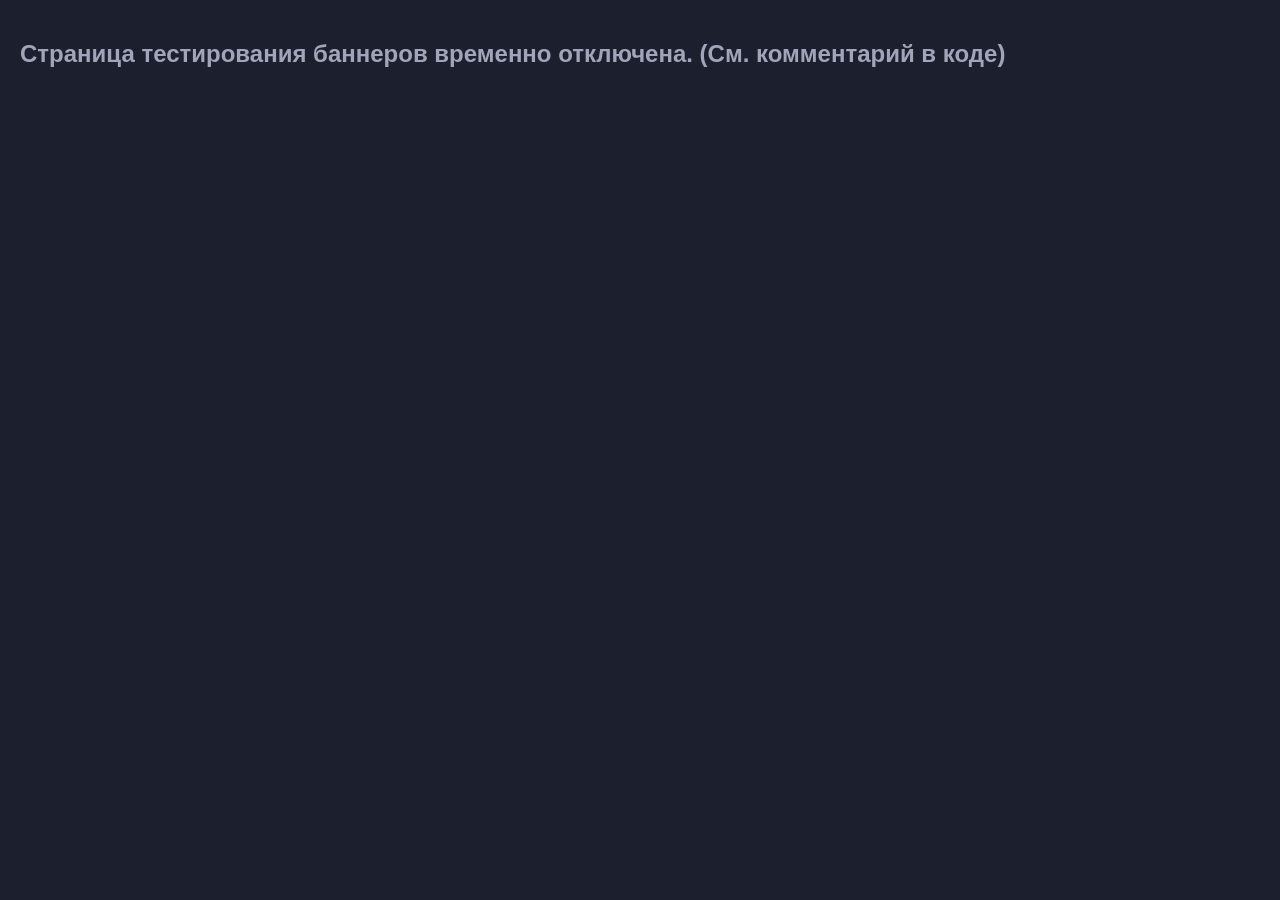
<file: test_banners.html>
<!DOCTYPE html>
<html lang="ru">

<head>
    <meta charset="UTF-8">
    <meta name="viewport" content="width=device-width, initial-scale=1.0">
    <title>Тест баннеров</title>
    <link rel="stylesheet" href="style.css?v=11">
    <style>
        body {
            padding: 20px 0;
            background-color: #1c1f2e;
        }

        .test-section {
            margin-bottom: 40px;
        }

        .section-title {
            padding: 0 16px;
            margin-bottom: 10px;
            color: #a2a5b9;
            font-size: 14px;
            text-transform: uppercase;
            letter-spacing: 1px;
        }

        #banner-container {
            display: flex;
            flex-direction: column;
            gap: 20px;
        }

        /* Временные стили для кнопок переключения (имитация состояний) */
        .controls {
            padding: 16px;
            display: flex;
            gap: 10px;
            flex-wrap: wrap;
        }

        .btn-test {
            background: #35394f;
            color: white;
            border: none;
            padding: 8px 12px;
            border-radius: 6px;
            cursor: pointer;
        }
    </style>
</head>

<body>
    <!-- 
    ========================================================
    СТРАНИЦА ТЕСТИРОВАНИЯ БАННЕРОВ ВРЕМЕННО ОТКЛЮЧЕНА
    Чтобы снова включить её отображение, удалите 
    строку style="display: none;" у тега <div id="test-wrapper">
    ниже, а также можете удалить это уведомление h2.
    ========================================================
    -->
    <h2 style="color: #a2a5b9; padding: 20px; font-family: sans-serif;">Страница тестирования баннеров временно
        отключена. (См. комментарий в коде)</h2>

    <div id="test-wrapper" style="display: none;">
        <div class="controls">
            <button class="btn-test" onclick="renderAll()">Показать все баннеры</button>
        </div>

        <div class="test-section">
            <div class="section-title">Все типы баннеров</div>
            <div id="banner-container"></div>
        </div>

        <script>
            // Имитация объекта из script.js для теста
            const allBanners = {
                'penalty': { type: 'penalty', title: 'Ты стал Штрафником' },
                'unpaid': { type: 'unpaid', title: 'Не забудь оплатить!' },
                'subscribe': { type: 'subscribe', title: 'Подписывайся на наш канал' },
                'payment_info': { type: 'payment', title: 'Оплата картой или криптой' },
                'help_promo': { type: 'info', title: 'Посмотри обучающие видео' },
                'novice_tip': { type: 'success', title: 'Как стать Опытным пользователем?' },
                'hot_items': { type: 'hot', title: 'Горящие складчины: осталось чуть-чуть' }
            };

            const imageMap = {
                'penalty': 'icons/500 Без фона.png',
                'unpaid': 'icons/Времени мало без фона.png',
                'subscribe': 'icons/Телеграм без фона.png',
                'payment': 'icons/Оплата Без фона.png',
                'info': 'icons/Учитель без фона.png',
                'success': 'icons/Супермэн 2 без фона.png',
                'hot': 'icons/Загрузка-без-фона.png'
            };

            function renderAll() {
                const container = document.getElementById('banner-container');
                container.innerHTML = '';

                Object.values(allBanners).forEach(b => {
                    const div = document.createElement('div');
                    div.className = `banner ${b.type}`;
                    div.setAttribute('onclick', `alert('Клик по баннеру: ${b.type}')`);
                    div.innerHTML = `
                    <div class="banner-content">
                        <div class="banner-title">${b.title}</div>
                    </div>
                    <img src="${imageMap[b.type] || imageMap[b.type.split(' ')[0]]}" class="banner-img">
                `;
                    container.appendChild(div);
                });
            }

            document.addEventListener('DOMContentLoaded', renderAll);
        </script>
    </div> <!-- Конец test-wrapper -->
</body>

</html>
</file>
<file: style.css>
/* --- Шрифты --- */
@font-face {
    font-family: 'Gilroy';
    src: url('fonts/Gilroy-Regular.woff2') format('woff2');
    font-weight: 400;
    font-style: normal;
}

@font-face {
    font-family: 'Gilroy';
    src: url('fonts/Gilroy-Medium.woff2') format('woff2');
    font-weight: 500;
    font-style: normal;
}

@font-face {
    font-family: 'Gilroy';
    src: url('fonts/Gilroy-MediumItalic.woff2') format('woff2');
    font-weight: 500;
    font-style: italic;
}

@font-face {
    font-family: 'Gilroy';
    src: url('fonts/Gilroy-Bold.woff2') format('woff2');
    font-weight: 700;
    font-style: normal;
}

:root {
    --bg-color: #1c1f2e;
    --card-bg: #25283a;
    --primary-color: #6c5ce7;
    --text-main: #ffffff;
    --text-secondary: #a2a5b9;
    --accent-gradient: linear-gradient(90deg, #7f6aff 0%, #a36aff 100%);

    /* Цвета для шкал */
    --green-solid: #00cec9;
    --blue-solid: #0984e3;
    /* Тепловая карта для набора участников */
    --heat-gradient: linear-gradient(90deg, #ff4757 0%, #ffa502 50%, #2ecc71 100%);

    --progress-bg: #35394f;
    --radius-sm: 8px;
    --radius-md: 12px;
    --radius-lg: 16px;
}

/* --- ИСПРАВЛЕНИЕ ПРЫГАЮЩЕГО МЕНЮ --- */
html {
    scroll-behavior: smooth;
    overflow-y: scroll;
}

* {
    box-sizing: border-box;
    -webkit-tap-highlight-color: transparent;
}

body {
    margin: 0;
    padding: 0;
    font-family: 'Gilroy', sans-serif;
    background-color: var(--bg-color);
    color: var(--text-main);
    font-size: 16px;
    padding-bottom: 90px;
}

/* --- ПРИНУДИТЕЛЬНЫЙ GILROY ДЛЯ КНОПОК И ФОРМ --- */
button,
input,
textarea,
select {
    font-family: 'Gilroy', sans-serif;
}

a {
    text-decoration: none;
    color: inherit;
}

h1,
h2,
h3,
p {
    margin: 0;
}

/* --- Header --- */
.header {
    width: 100%;
    left: 0;
    padding: 16px;
    display: flex;
    align-items: center;
    justify-content: space-between;
    background-color: var(--bg-color);
    position: sticky;
    top: 0;
    z-index: 100;
    transition: all 0.3s cubic-bezier(0.4, 0, 0.2, 1);
}

.header.scrolled {
    background: rgba(28, 31, 46, 0.95);
    backdrop-filter: blur(10px);
    box-shadow: 0 4px 15px rgba(0, 0, 0, 0.3);
}

.user-info {
    display: flex;
    align-items: center;
    gap: 12px;
}

.user-avatar {
    width: 42px;
    height: 42px;
    border-radius: 50%;
    object-fit: cover;
    transition: all 0.3s ease;
}

.user-name {
    font-weight: 700;
    font-size: 18px;
    transition: all 0.3s ease;
}

/* --- Search --- */
.search-bar {
    display: flex;
    gap: 10px;
    width: 100%;
}

.search-field {
    flex: 1;
    display: flex;
    align-items: center;
    background: var(--card-bg);
    border-radius: 12px;
    padding: 0 14px;
}

.search-icon {
    width: 22px;
    height: 22px;
    opacity: 0.5;
    margin-right: 10px;
}

.search-input {
    flex: 1;
    background: transparent;
    border: none;
    padding: 14px 0;
    color: white;
    font-family: 'Gilroy';
    font-size: 16px;
    outline: none;
}

.search-input::placeholder {
    color: var(--text-secondary);
}

.filter-btn {
    background: var(--card-bg);
    border: none;
    border-radius: 12px;
    width: 50px;
    display: flex;
    align-items: center;
    justify-content: center;
    cursor: pointer;
}

/* --- Sections --- */
.section {
    padding: 16px;
    margin-bottom: 8px;
}

.section-header {
    display: flex;
    justify-content: space-between;
    align-items: center;
    margin-bottom: 16px;
}

.section-title {
    font-size: 20px;
    font-weight: 700;
}

.link-all {
    color: #5c87ff;
    font-size: 14px;
    font-weight: 500;
}

/* --- Categories --- */
.categories-grid {
    display: grid;
    grid-template-columns: 1fr 1fr;
    gap: 12px;
}

.category-card {
    background: var(--card-bg);
    padding: 14px;
    border-radius: 12px;
    text-align: center;
    font-weight: 600;
    font-size: 15px;
    display: flex;
    align-items: center;
    justify-content: center;
    min-height: 64px;
    color: #8e92a8;
    transition: all 0.3s ease;
    cursor: pointer;
}

.category-card:hover {
    box-shadow: 0 0 15px rgba(108, 92, 231, 0.4);
    color: white;
}

/* --- Banner --- */
#banner-container {
    margin-top: 25px;
    /* Чтобы роботы не перекрывали контент сверху */
    display: flex;
    flex-direction: column;
    gap: 15px;
}

.banner {
    margin: 0 16px;
    background: linear-gradient(135deg, #3b3e5b 0%, #1e1f2a 100%);
    border-radius: 16px;
    padding: 10px 20px;
    display: flex;
    justify-content: space-between;
    align-items: center;
    position: relative;
    overflow: visible;
    height: 76px;
    /* Жестко фиксированная высота (вместо min-height) */
    box-sizing: border-box;
    /* Чтобы высота 76px включала padding */
    cursor: pointer;
}

.banner-content {
    z-index: 2;
    flex: 1;
    /* Занимает все свободное место */
    padding-right: 15px;
    /* Отступ от робота */
    max-width: calc(100% - 90px);
    /* Учитываем ширину робота, чтобы текст не залезал под него */
}

.banner-title {
    font-size: 18px;
    /* Чуть уменьшили, чтобы точно влезало в 1-2 строки */
    font-weight: 700;
    line-height: 1.15;
    margin-bottom: 0;
}

.banner-subtitle {
    font-size: 13px;
    color: var(--text-secondary);
    margin-bottom: 18px;
}

.btn-small {
    background: var(--accent-gradient);
    border: none;
    color: white;
    padding: 10px 18px;
    border-radius: 8px;
    font-weight: 600;
    font-size: 13px;
    display: inline-flex;
    align-items: center;
    gap: 6px;
}

.banner-img {
    position: absolute;
    right: 0px;
    /* Сдвинули влево на 20px (с -20px) */
    top: -25px;
    /* Подняли на 15px (с -10px) */
    height: 105px;
    /* Увеличили на 10% (с 95px) */
    object-fit: contain;
    filter: drop-shadow(0 5px 15px rgba(0, 0, 0, 0.4));
}

/* --- Tabs --- */
.tabs {
    display: flex;
    background: var(--card-bg);
    padding: 5px;
    border-radius: 12px;
    margin: 0 16px 16px;
}

.tab {
    flex: 1;
    text-align: center;
    padding: 10px 4px;
    border-radius: 8px;
    font-size: 12px;
    font-weight: 600;
    color: var(--text-secondary);
    cursor: pointer;
    white-space: nowrap;
}

.tab.active {
    background: #3d4258;
    color: white;
}

/* --- Big Card (Catalog) --- */
.big-card {
    background: var(--card-bg);
    border-radius: 16px;
    overflow: hidden;
    margin-bottom: 12px;
    transition: all 0.3s ease;
    cursor: pointer;
}

.big-card:hover {
    box-shadow: 0 0 20px rgba(108, 92, 231, 0.4);
}

/* --- ИСПРАВЛЕНИЕ: КАРТИНКИ В КАТАЛОГЕ --- */
/* Делаем высоту автоматической, чтобы картинка не обрезалась */
.card-media {
    width: 100%;
    height: auto;
    min-height: 200px;
    /* Минимальная высота, чтобы карточка не схлопывалась пока грузится */
    position: relative;
}

/* --- ИСПРАВЛЕНИЕ: КНОПКА ПОДРОБНОЙ ИНФОРМАЦИИ --- */
/* Возвращаем стиль минималистичной кнопки */
.product-link-external {
    display: inline-flex;
    align-items: center;
    gap: 8px;
    padding: 12px 18px;
    background: rgba(255, 255, 255, 0.05);
    border-radius: 10px;
    color: var(--text-secondary);
    font-size: 15px;
    font-weight: 600;
    border: 1px solid rgba(255, 255, 255, 0.1);
    margin-bottom: 24px;
    transition: background 0.2s;
    width: fit-content;
    text-decoration: none;
}

.product-link-external:hover {
    background: rgba(255, 255, 255, 0.1);
    color: white;
}

.card-content {
    padding: 14px 16px;
}

.item-name {
    font-weight: 600;
    font-size: 15px;
    margin-bottom: 6px;
    line-height: 1.3;
}

.card-tags {
    color: #00cec9;
    font-size: 13px;
    font-weight: 500;
    margin-bottom: 12px;
}

/* --- ПРОГРЕСС БАРЫ --- */
.progress-section {
    margin-top: 12px;
}

.progress-text {
    font-size: 13px;
    color: var(--text-secondary);
    margin-bottom: 6px;
    display: flex;
    justify-content: space-between;
}

.progress-bar {
    height: 8px;
    background: var(--progress-bg);
    border-radius: 4px;
    overflow: hidden;
    position: relative;
}

.progress-fill {
    height: 100%;
    transition: width 0.5s ease;
    border-radius: 4px;
    position: relative;
}

.progress-fill.gradient {
    background-image: var(--heat-gradient);
    background-size: 100vw;
    box-shadow: 0 0 15px rgba(255, 165, 2, 0.5), 0 0 5px rgba(46, 204, 113, 0.3);
}

.progress-fill.blue {
    background-color: var(--blue-solid);
    box-shadow: 0 0 15px rgba(9, 132, 227, 0.7);
}

.progress-fill.green {
    background: var(--green-solid);
    box-shadow: 0 0 15px rgba(0, 206, 201, 0.5);
}

.status-badge {
    margin-top: 12px;
    font-size: 12px;
    font-weight: 600;
    color: var(--text-secondary);
    display: flex;
    align-items: flex-start;
    gap: 6px;
    line-height: 1.4;
}

/* --- Bottom Nav --- */
.bottom-nav {
    position: fixed;
    bottom: 0;
    left: 0;
    width: 100%;
    background: var(--bg-color);
    border-top: 1px solid #2c3e50;
    padding: 12px 30px;
    display: flex;
    justify-content: space-between;
    align-items: center;
    z-index: 1000;
}

.nav-item {
    display: flex;
    flex-direction: column;
    align-items: center;
    justify-content: center;
    color: #5c5e6e;
    cursor: pointer;
    width: 44px;
    height: 44px;
}

.nav-item span {
    display: none;
}

.nav-item.active {
    color: white;
}

.nav-icon {
    width: 28px;
    height: 28px;
}

/* --- Views --- */
.view {
    display: none;
    animation: fadeIn 0.3s ease;
}

.view.active {
    display: block;
}

@keyframes fadeIn {
    from {
        opacity: 0;
    }

    to {
        opacity: 1;
    }
}

/* --- Modal --- */
.modal-overlay {
    position: fixed;
    top: 0;
    left: 0;
    right: 0;
    bottom: 0;
    background: rgba(28, 31, 46, 0.9);
    backdrop-filter: blur(8px);
    display: flex;
    align-items: center;
    justify-content: center;
    z-index: 2000;
    display: none;
}

.modal-overlay.open {
    display: flex;
}

.modal-content {
    background: var(--card-bg);
    padding: 30px;
    border-radius: 20px;
    text-align: center;
    width: 85%;
    max-width: 340px;
}

.modal-img {
    width: 220px !important;
    /* Принудительно 220 пикселей */
    height: 220px !important;
    object-fit: contain;
    margin-bottom: 20px;
    display: block;
    margin-left: auto;
    margin-right: auto;
    filter: drop-shadow(0 10px 25px rgba(0, 0, 0, 0.3));
    /* Тень еще мощнее */
}

.modal-title {
    font-size: 22px;
    font-weight: 700;
    margin-bottom: 12px;
}

.modal-text {
    color: var(--text-secondary);
    font-size: 16px;
    margin-bottom: 24px;
    line-height: 1.5;
}

/* --- Buttons --- */
.btn-primary {
    background: var(--accent-gradient);
    color: white;
    border: none;
    width: 100%;
    padding: 16px;
    border-radius: 8px;
    font-size: 17px;
    font-weight: 700;
    cursor: pointer;
}

/* --- PRODUCT PAGE --- */
#view-product {
    padding-bottom: 90px;
    background: var(--bg-color);
    min-height: 100vh;
    position: relative;
    z-index: 200;
}

#view-product.active {
    display: flex;
    flex-direction: column;
}

.product-header {
    width: 100%;
    left: 0;
    display: flex;
    align-items: center;
    padding: 15px 20px;
    background: var(--bg-color);
    gap: 15px;
    position: sticky;
    top: 0;
    z-index: 250;
    flex-shrink: 0;
    transition: all 0.3s cubic-bezier(0.4, 0, 0.2, 1);
}

.product-header.scrolled {
    background: rgba(28, 31, 46, 0.95);
    backdrop-filter: blur(10px);
    box-shadow: 0 4px 15px rgba(0, 0, 0, 0.3);
}

.back-btn {
    background: transparent;
    border: none;
    padding: 0;
    cursor: pointer;
    width: 40px;
    height: 40px;
    display: flex;
    align-items: center;
    justify-content: center;
}

.back-btn img {
    width: 22px;
    /* Было 28px, уменьшили на ~20% */
    height: 22px;
    display: block;
}

.header-title {
    font-size: 17px;
    font-weight: 700;
    white-space: nowrap;
    overflow: hidden;
    text-overflow: ellipsis;
    transition: all 0.3s ease;
}

/* --- МЕДИА БЛОК --- */
.media-container {
    background: #000;
    width: 100%;
}

.video-wrapper {
    position: relative;
    width: 100%;
    height: auto;
    background: #000;
}

.video-wrapper.video-mode {
    padding-bottom: 56.25%;
    height: 0;
}

.video-wrapper iframe {
    position: absolute;
    top: 0;
    left: 0;
    width: 100%;
    height: 100%;
}

.video-wrapper img {
    width: 100%;
    display: block;
    object-fit: cover;
    max-height: 60vh;
}

.platform-switcher {
    display: flex;
    justify-content: center;
    gap: 12px;
    padding: 16px;
    background: var(--card-bg);
    border-bottom: none;
    margin-bottom: -10px;
    position: relative;
    z-index: 10;
}

.platform-btn {
    background: rgba(255, 255, 255, 0.03);
    border: 1px solid rgba(255, 255, 255, 0.05);
    border-radius: 14px;
    min-width: 52px;
    height: 48px;
    padding: 0;
    display: flex;
    align-items: center;
    justify-content: center;
    cursor: pointer;
    transition: all 0.4s cubic-bezier(0.25, 0.8, 0.25, 1);
    overflow: hidden;
}

.platform-btn img {
    width: 24px;
    height: 24px;
    object-fit: contain;
    filter: grayscale(100%);
    opacity: 0.5;
    transition: all 0.3s;
    flex-shrink: 0;
}

.platform-btn span {
    max-width: 0;
    opacity: 0;
    margin-left: 0;
    white-space: nowrap;
    font-size: 14px;
    font-weight: 600;
    color: white;
    transition: all 0.4s ease;
    transform: translateX(10px);
}

.platform-btn.active {
    background: linear-gradient(135deg, rgba(92, 135, 255, 0.15), rgba(156, 89, 255, 0.15));
    border-color: rgba(108, 92, 231, 0.5);
    box-shadow: 0 4px 15px rgba(108, 92, 231, 0.25);
    padding: 0 20px;
}

.platform-btn.active img {
    filter: grayscale(0%);
    opacity: 1;
    transform: scale(1.1);
}

.platform-btn.active span {
    max-width: 150px;
    opacity: 1;
    margin-left: 10px;
    transform: translateX(0);
}

.platform-btn:active {
    transform: scale(0.96);
}

/* --- INFO BLOCK --- */
.product-info {
    padding: 24px 20px 10px 20px;
    background: var(--bg-color);
    flex: 1;
}

.product-desc {
    font-size: 16px;
    line-height: 1.6;
    color: #d1d3e0;
    margin-bottom: 15px;
}

.btn-subtle {
    display: inline-flex;
    align-items: center;
    gap: 8px;
    padding: 12px 18px;
    background: rgba(255, 255, 255, 0.05);
    border-radius: 10px;
    color: var(--text-secondary);
    font-size: 15px;
    font-weight: 600;
    border: 1px solid rgba(255, 255, 255, 0.1);
    margin-bottom: 15px;
    transition: background 0.2s;
    text-decoration: none;
    width: fit-content;
}

.btn-subtle:hover {
    background: rgba(255, 255, 255, 0.1);
    color: white;
}

.btn-subtle img {
    width: 18px;
    height: 18px;
    opacity: 0.8;
}

.tags-block {
    margin-bottom: 12px;
}

.tag-category {
    color: #00cec9;
    font-weight: 700;
    font-size: 15px;
    margin-bottom: 6px;
}

.tag-list {
    color: #00cec9;
    font-size: 14px;
    opacity: 0.8;
}

.price-block {
    display: flex;
    gap: 24px;
    font-size: 16px;
    color: var(--text-secondary);
    margin-bottom: 15px;
}

.price-block span {
    font-size: 18px;
    color: white;
    font-weight: 700;
}

.progress-section-large {
    margin-bottom: 12px;
}

.progress-labels {
    display: flex;
    justify-content: space-between;
    font-size: 14px;
    color: var(--text-secondary);
    margin-bottom: 8px;
}

.progress-bar.large {
    height: 12px;
    background: #35394f;
    border-radius: 6px;
}

.product-status-text {
    text-align: center;
    font-size: 15px;
    color: var(--text-secondary);
    margin-top: 14px;
    white-space: normal;
    word-wrap: break-word;
    line-height: 1.4;
}

.product-action-bar {
    position: fixed;
    bottom: 0;
    left: 0;
    width: 100%;
    background: var(--card-bg);
    padding: 16px 20px;
    padding-bottom: 18px;
    border-top: 1px solid #2c3e50;
    display: flex;
    gap: 12px;
    z-index: 300;
}

.btn-close-square {
    width: 54px;
    background: rgba(255, 255, 255, 0.1);
    border: none;
    border-radius: 8px;
    display: flex;
    align-items: center;
    justify-content: center;
    cursor: pointer;
}

/* Profile Menu */
.profile-btn {
    display: flex;
    align-items: center;
    width: 100%;
    padding: 18px;
    background-color: var(--card-bg);
    border: none;
    border-radius: 14px;
    margin-bottom: 12px;
    cursor: pointer;
    color: var(--text-main);
    transition: all 0.3s ease;
}

.profile-btn:hover {
    box-shadow: 0 0 15px rgba(108, 92, 231, 0.4);
}

.profile-btn-icon {
    width: 32px;
    height: 32px;
    margin-right: 18px;
}

.profile-btn div {
    color: var(--text-main);
}

/* --- MODAL PAYMENT --- */
#modal-payment .modal-content {
    padding: 24px;
    max-width: 360px;
    border: 1px solid rgba(255, 255, 255, 0.05);
}

.payment-img {
    width: 160px;
    margin-bottom: 16px;
    display: block;
    margin-left: auto;
    margin-right: auto;
}

.payment-title {
    font-size: 20px;
    font-weight: 700;
    margin-bottom: 24px;
    color: white;
}

.payment-buttons {
    display: flex;
    gap: 12px;
    justify-content: center;
}

/* Кнопки оплаты в стиле видео-свитчеров */
.pay-method-btn {
    flex: 1;
    background: rgba(255, 255, 255, 0.03);
    border: 1px solid rgba(255, 255, 255, 0.1);
    border-radius: 12px;
    height: 56px;
    display: flex;
    align-items: center;
    justify-content: center;
    gap: 10px;
    cursor: pointer;
    transition: all 0.3s cubic-bezier(0.25, 0.8, 0.25, 1);
    color: white;
    font-weight: 600;
    font-size: 14px;
}

.pay-method-btn img {
    height: 24px;
    width: auto;
    filter: brightness(1.2);
}

/* Эффект при нажатии/активности (как у видео) */
.pay-method-btn:active {
    transform: scale(0.96);
    background: linear-gradient(135deg, rgba(92, 135, 255, 0.1), rgba(156, 89, 255, 0.1));
    border-color: #6c5ce7;
}

/* Подсветка для ЮMoney */
.pay-method-btn.yoo:hover {
    box-shadow: 0 4px 15px rgba(130, 53, 253, 0.2);
    border-color: #8e44ad;
}

/* Подсветка для Crypto */
.pay-method-btn.crypto:hover {
    box-shadow: 0 4px 15px rgba(52, 152, 219, 0.2);
    border-color: #3498db;
}

.payment-cancel-btn {
    background: rgba(255, 255, 255, 0.05);
    border: none;
    border-radius: 12px;
    padding: 12px 40px;
    /* Ширина задается отступами, а не % */
    color: var(--text-secondary);
    font-size: 14px;
    font-weight: 600;
    cursor: pointer;
    margin-top: 24px;
    margin-bottom: 0;
    transition: background 0.2s;

    /* Центрирование текста внутри кнопки */
    display: inline-flex;
    justify-content: center;
    align-items: center;
}

.payment-cancel-btn:hover {
    background: rgba(255, 255, 255, 0.1);
    color: white;
}

/* --- FILTER VIEW --- */
#view-filter {
    padding: 20px;
    padding-bottom: 100px;
    background: var(--bg-color);
    min-height: 100vh;
}

.filter-header {
    width: 100%;
    left: 0;
    display: flex;
    align-items: center;
    gap: 16px;
    margin-bottom: 24px;
    /* Добавляем отступы для Моих складчин и Категорий */
    padding: 15px 20px;
    /* Добавляем фон и фиксацию, чтобы при скролле красиво смотрелось (как в товаре) */
    background: var(--bg-color);
    position: sticky;
    top: 0;
    z-index: 50;
    transition: all 0.3s cubic-bezier(0.4, 0, 0.2, 1);
}

.filter-header.scrolled {
    background: rgba(28, 31, 46, 0.95);
    backdrop-filter: blur(10px);
    box-shadow: 0 4px 15px rgba(0, 0, 0, 0.3);
}


/* ИСКЛЮЧЕНИЕ: На странице фильтра убираем отступы у заголовка, 
   так как там уже есть отступы у самого контейнера страницы */
#view-filter .filter-header {
    padding: 0;
    margin-bottom: 24px;
    position: static;
    /* На фильтре можно не фиксировать, если не нужно */
}

.filter-title {
    font-size: 18px;
    /* Уменьшили (было 22px), чтобы влезали длинные названия */
    font-weight: 700;
    white-space: nowrap;
    /* Запрещаем перенос строк */
    overflow: hidden;
    /* Обрезаем лишнее */
    text-overflow: ellipsis;
    /* Ставим троеточие, если не влезает */
    line-height: 1.2;
}

.filter-section {
    margin-bottom: 24px;
}

.filter-section-title {
    font-size: 16px;
    font-weight: 600;
    margin-bottom: 12px;
    color: white;
}

/* Кнопки сортировки (Новые, Старые...) */
.sort-buttons {
    display: flex;
    gap: 10px;
}

.sort-btn {
    flex: 1;
    background: rgba(255, 255, 255, 0.05);
    border: 1px solid rgba(255, 255, 255, 0.1);
    border-radius: 20px;
    /* Овальные */
    padding: 10px;
    color: var(--text-secondary);
    font-size: 14px;
    font-weight: 600;
    cursor: pointer;
    transition: all 0.2s;
}

.sort-btn.active {
    background: var(--primary-color);
    color: white;
    border-color: var(--primary-color);
}

/* Чипы для категорий и тегов */
.chips-grid {
    display: flex;
    flex-wrap: wrap;
    gap: 8px;
}

.chip-btn {
    background: rgba(255, 255, 255, 0.05);
    border: 1px solid rgba(255, 255, 255, 0.1);
    border-radius: 12px;
    padding: 8px 16px;
    color: var(--text-secondary);
    font-size: 14px;
    font-weight: 500;
    cursor: pointer;
    transition: all 0.2s;
}

.chip-btn.active {
    background: rgba(108, 92, 231, 0.2);
    /* Легкий фиолетовый фон */
    border-color: var(--primary-color);
    color: white;
}

/* Фиксированная панель кнопок внизу */
.filter-actions {
    position: fixed;
    bottom: 0;
    left: 0;
    width: 100%;
    background: var(--bg-color);
    padding: 16px 20px 30px;
    border-top: 1px solid #2c3e50;
    display: flex;
    gap: 12px;
    z-index: 1000;
}

.btn-secondary {
    background: transparent;
    border: 1px solid var(--primary-color);
    color: var(--primary-color);
    width: 100%;
    padding: 16px;
    border-radius: 12px;
    font-size: 16px;
    font-weight: 600;
    cursor: pointer;
}

/* --- VIEW: ALL CATEGORIES --- */
.full-categories-list {
    display: flex;
    flex-direction: column;
    gap: 12px;
    padding-bottom: 20px;
}

.category-row {
    background: var(--card-bg);
    border-radius: 16px;
    padding: 16px;
    display: flex;
    align-items: center;
    gap: 16px;
    cursor: pointer;
    transition: all 0.3s ease;
}

.category-row:hover {
    box-shadow: 0 0 15px rgba(108, 92, 231, 0.3);
}

.category-row:active {
    transform: scale(0.98);
    background-color: #3d4258;
}

.cat-icon {
    width: 56px;
    height: 56px;
    background: white;
    /* Логотипы обычно лучше смотрятся на белом подложке */
    border-radius: 12px;
    object-fit: contain;
    padding: 6px;
    flex-shrink: 0;
}

.cat-info {
    flex: 1;
    display: flex;
    flex-direction: column;
    justify-content: center;
}

.cat-name {
    font-size: 17px;
    font-weight: 700;
    margin-bottom: 6px;
    color: var(--text-main);
    line-height: 1.2;
}

.cat-stats {
    font-size: 12px;
    color: var(--text-secondary);
    display: flex;
    flex-wrap: wrap;
    gap: 10px;
}

.cat-stats span {
    white-space: nowrap;
}

/* --- СТИЛИ ДЛЯ КНОПОК ШТРАФНИКА --- */
#modal-status-penalty-btns {
    width: 100%;
    display: flex;
    /* Включаем Flexbox */
    gap: 12px !important;
    margin-top: 24px !important;
}

/* Кнопка "Оплатить штраф" - широкая */
#modal-status-penalty-btns .btn-primary {
    flex: 2 !important;
    /* Занимает 2 части места */
    width: auto !important;
    /* Отключаем 100% ширину */
    white-space: nowrap;
    padding: 14px 10px;
}

/* Кнопка "Назад" - узкая */
#modal-status-penalty-btns .btn-secondary {
    flex: 1 !important;
    /* Занимает 1 часть места */
    width: auto !important;
    /* Отключаем 100% ширину */
}

/* --- PRELOADER --- */
#preloader {
    position: fixed;
    top: 0;
    left: 0;
    width: 100%;
    height: 100%;
    background-color: var(--bg-color);
    z-index: 9999;
    display: flex;
    justify-content: center;
    align-items: center;
    flex-direction: column;
    transition: opacity 0.3s ease;
}

.spinner {
    width: 40px;
    height: 40px;
    border: 4px solid rgba(108, 92, 231, 0.3);
    border-radius: 50%;
    border-top-color: var(--primary-color);
    animation: spin 1s ease-in-out infinite;
    margin-bottom: 15px;
}

.loader-text {
    font-size: 14px;
    color: var(--text-secondary);
    font-weight: 500;
}

@keyframes spin {
    to {
        transform: rotate(360deg);
    }
}

/* Скрываем контент пока он не готов (опционально, но полезно) */
.view {
    opacity: 0;
    transition: opacity 0.3s ease;
}

.view.active.loaded {
    opacity: 1;
}

/* --- COMPACT LIST (ГЛАВНАЯ) --- */
.compact-list {
    display: flex;
    flex-direction: column;
    gap: 10px;
}

.compact-card {
    display: flex;
    align-items: center;
    background: var(--card-bg);
    /* Темно-синий фон как на макете */
    padding: 10px;
    border-radius: 12px;
    gap: 14px;
    transition: all 0.3s ease;
    cursor: pointer;
}

.compact-card:hover {
    box-shadow: 0 0 15px rgba(108, 92, 231, 0.4);
}

.compact-card:active {
    transform: scale(0.98);
    background: #3d4258;
}

/* Миниатюра слева (вместо цифры) */
.compact-thumb {
    width: 56px;
    height: 56px;
    border-radius: 10px;
    object-fit: cover;
    background-color: #35394f;
    /* Цвет заглушки пока грузится */
    flex-shrink: 0;
}

.compact-info {
    display: flex;
    flex-direction: column;
    justify-content: center;
    flex: 1;
    overflow: hidden;
    /* Чтобы текст не вылезал */
}

.compact-title {
    font-size: 15px;
    font-weight: 700;
    color: white;
    margin-bottom: 4px;
    white-space: nowrap;
    overflow: hidden;
    text-overflow: ellipsis;
    /* Троеточие если длинное название */
}

.compact-meta {
    font-size: 12px;
    color: var(--text-secondary);
    /* Серый текст */
    font-weight: 500;
    display: flex;
    align-items: center;
    gap: 6px;
}

/* Маленький статус (зеленый/синий) */
.compact-status {
    width: 8px;
    height: 8px;
    border-radius: 50%;
    display: inline-block;
}

/* --- BANNERS --- */
#banner-container {
    display: flex;
    flex-direction: column;
    gap: 12px;
    /* Отступ между баннерами в режиме отладки */
    margin-bottom: 24px;
}

.banner.subscribe {
    background: linear-gradient(90deg, #1f2533 0%, #226b9c 50%, #2AABEE 100%);
}

.banner.penalty {
    background: linear-gradient(90deg, #25283a 0%, #522828 50%, #ff4757 100%);
}

.banner.unpaid {
    background: linear-gradient(90deg, #25283a 0%, #4a3b3b 50%, #e17055 100%);
}

.banner.info {
    background: linear-gradient(90deg, #1f2533 0%, #00b894 60%, #00cec9 100%);
}

.banner.payment {
    background: linear-gradient(90deg, #25283a 0%, #2c3e50 50%, #3e4d85 100%);
}

.banner.success {
    background: linear-gradient(90deg, #25283a 0%, #27ae60 50%, #2ecc71 100%);
}

.banner.hot {
    background: linear-gradient(90deg, #25283a 0%, #4527a0 60%, #311b92 100%);
}

.banner-btn {
    border: none;
    padding: 12px 22px;
    /* Чуть побольше, чтобы удобно нажимать */
    border-radius: 12px !important;
    /* <--- ВОЗВРАЩАЕМ СКРУГЛЕНИЕ (Принудительно) */
    font-weight: 700 !important;
    /* <--- ВОЗВРАЩАЕМ ЖИРНОСТЬ (Принудительно) */
    font-size: 14px;
    display: inline-flex;
    align-items: center;
    gap: 6px;
    cursor: pointer;
    background: white;
    color: #2d3436;
    box-shadow: 0 4px 10px rgba(0, 0, 0, 0.15);
    transition: transform 0.1s;
    position: relative;
    z-index: 5;
    /* Чтобы кнопка всегда была поверх картинок */
}

.banner-btn:active {
    transform: scale(0.95);
}

/* --- Стили для кнопки альтернативной оплаты в модалке --- */
.pay-method-btn.manual {
    width: 100%;
    margin-top: 12px;
    justify-content: center;
    /* Центрируем текст */
    /* Цвет фона и рамки берется от базового класса .pay-method-btn, 
       поэтому здесь мы их не переопределяем, чтобы она была "как все" */
}

/* Зеленое свечение при наведении (как у других кнопок) */
.pay-method-btn.manual:hover {
    box-shadow: 0 4px 15px rgba(0, 184, 148, 0.2);
    border-color: #00b894;
}

.pay-method-btn.manual:active {
    background: rgba(0, 184, 148, 0.1);
    transform: scale(0.98);
}

/* --- ФИКС ЦВЕТА КНОПОК НА МОБИЛЬНЫХ --- */
.btn-primary,
.btn-success,
.btn-secondary,
button {
    color: #ffffff !important;
    /* Принудительно белый */
    -webkit-text-fill-color: #ffffff !important;
    /* Фикс для Safari/iOS */
}

.banner-btn {
    color: #2d3436 !important;
    -webkit-text-fill-color: #2d3436 !important;
}
</file>
